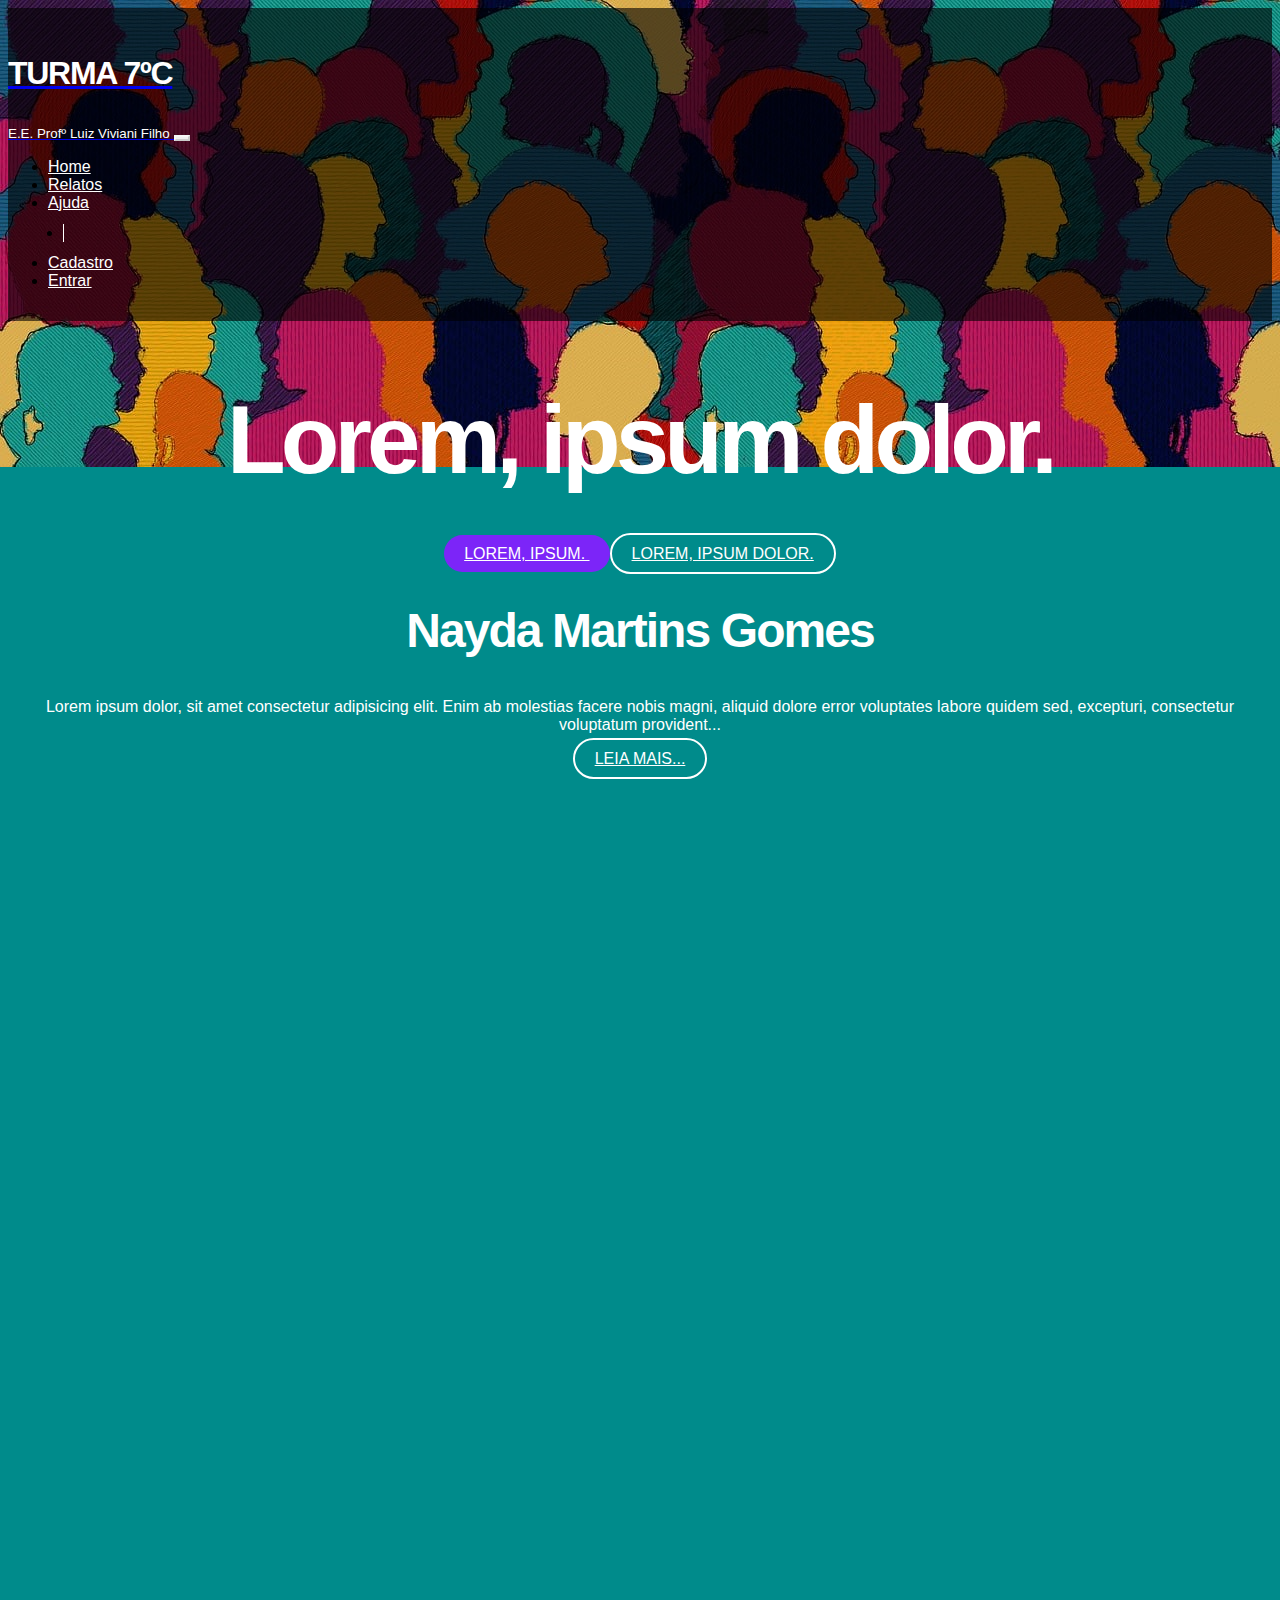
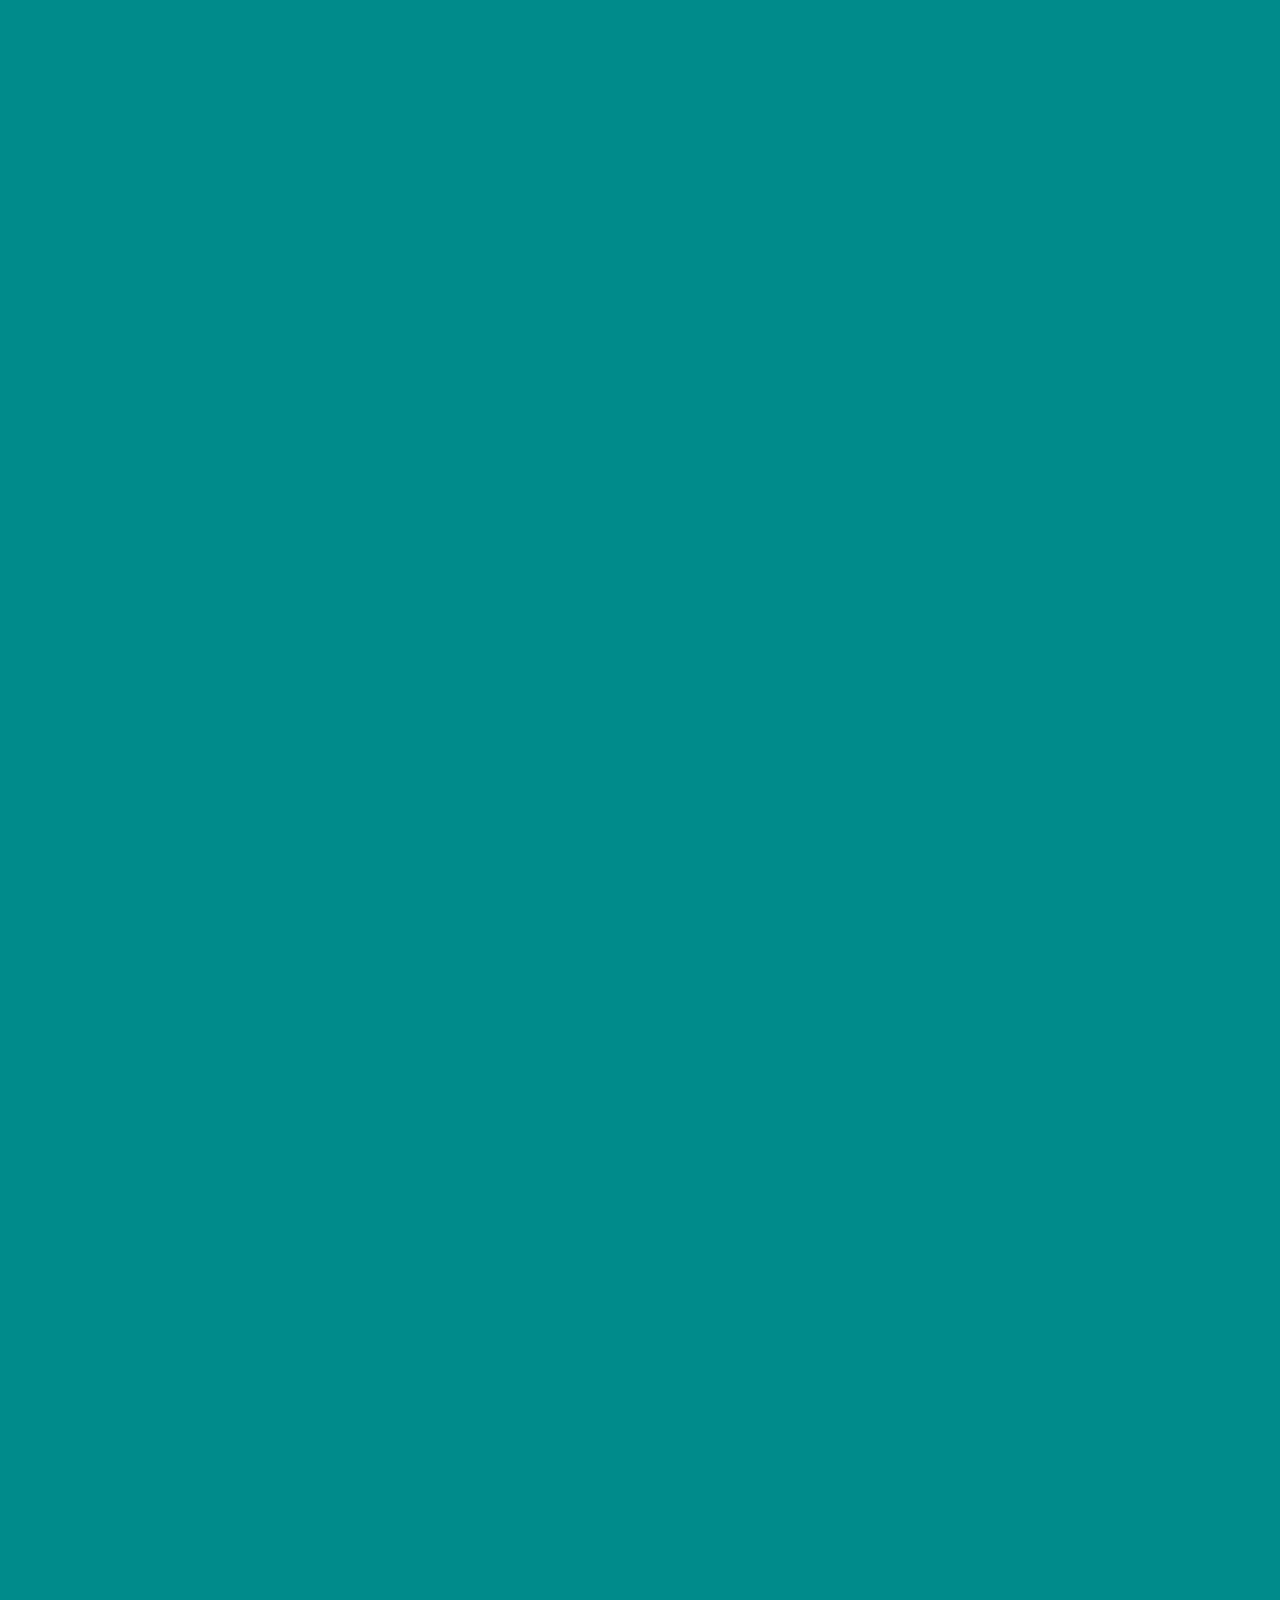
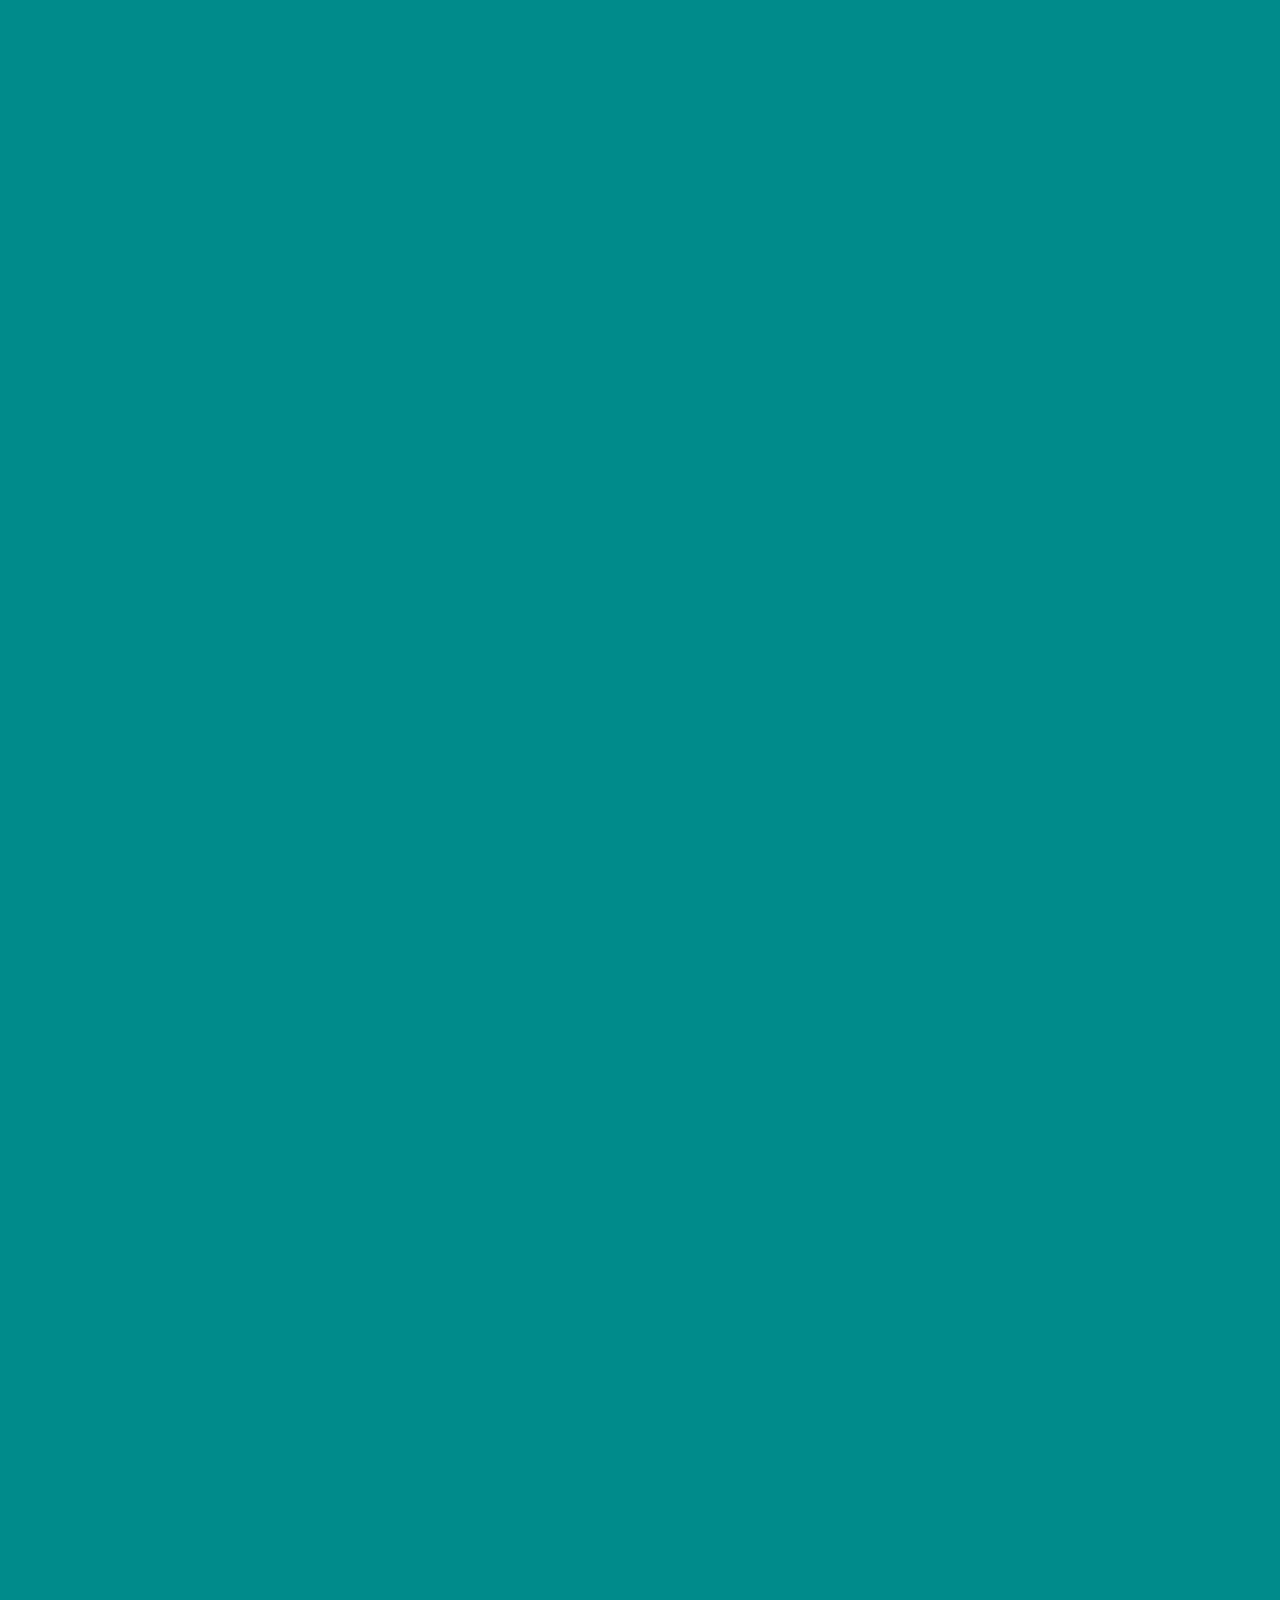
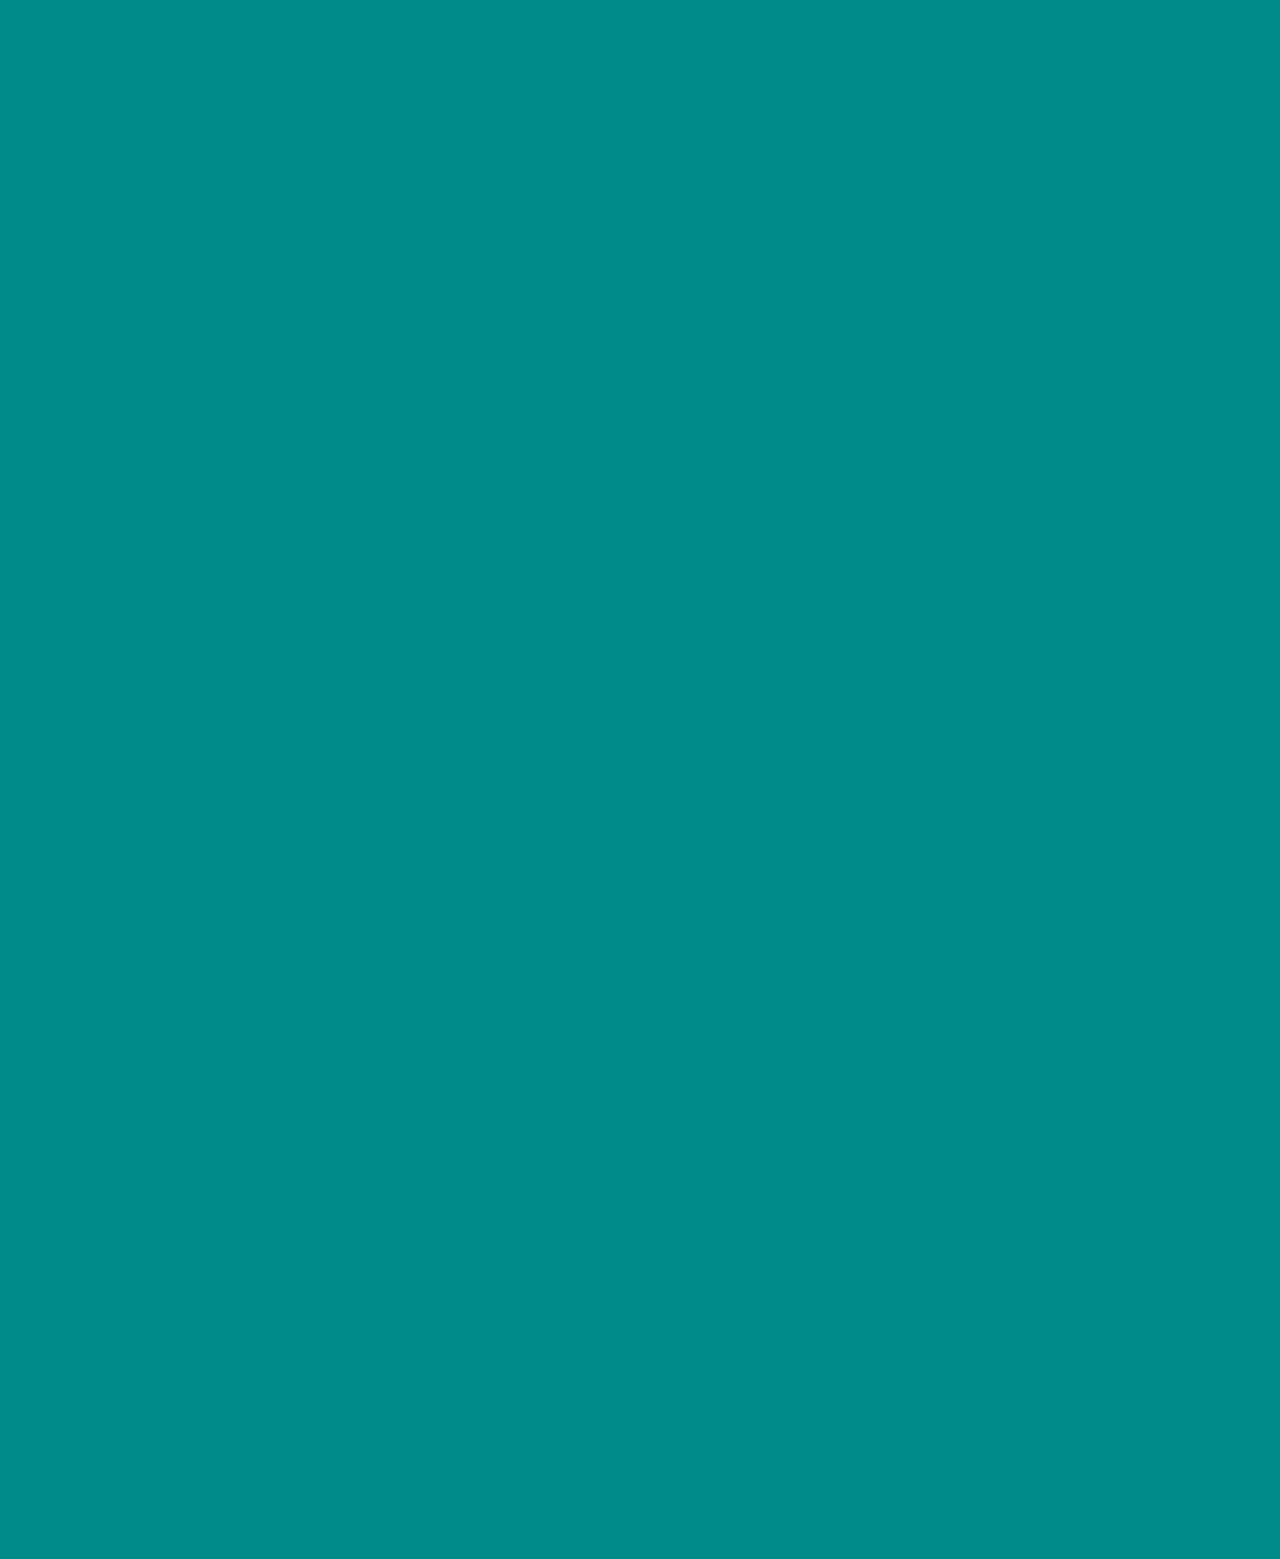
<file: index.html>
<!DOCTYPE html>
<html lang="pt-br">
  <head>
    <!-- Meta tags Obrigatórias -->
    <meta charset="utf-8">
    <meta name="viewport" content="width=device-width, initial-scale=1, shrink-to-fit=no">

    <!-- Bootstrap CSS -->
    <link rel="stylesheet" href="https://stackpath.bootstrapcdn.com/bootstrap/4.1.3/css/bootstrap.min.css" integrity="sha384-MCw98/SFnGE8fJT3GXwEOngsV7Zt27NXFoaoApmYm81iuXoPkFOJwJ8ERdknLPMO" crossorigin="anonymous">

    <!-- Font Awesome -->
    <link rel="stylesheet" href="https://use.fontawesome.com/releases/v5.3.1/css/all.css" integrity="sha384-mzrmE5qonljUremFsqc01SB46JvROS7bZs3IO2EmfFsd15uHvIt+Y8vEf7N7fWAU" crossorigin="anonymous">

    <!-- HTML5Shiv -->
    <!--[if lt IE 9]>
      <script src="https://oss.maxcdn.com/html5shiv/3.7.2/html5shiv.min.js"></script>
    <![endif]-->

    <!-- Estilo customizado -->
    <link rel="stylesheet" type="text/css" href="css/estilo.css">

    <title>Viviane Filho T7C</title>
    <link rel="icon" href="imagens/favicon.ico">
  </head>
  <body class="bodyB">
    
    <header><!-- inicio Cabecalho -->
      <nav class="navbar navbar-expand-md navbar-light fixed-top navbar-transparente">
        <div class="container">
          
          <a href="index.html" class="navbar-brand">
            <h3 class="h2Class">TURMA 7ºC</h3>
            <small>E.E. Profº Luiz Viviani Filho</small>
          </a>

          <button class="navbar-toggler" data-toggle="collapse" data-target="#nav-principal">
            <i class="fas fa-bars text-white"></i>
          </button>

          <div class="collapse navbar-collapse" id="nav-principal">
            <ul class="navbar-nav ml-auto">
              <li class="nav-item">
                <a href="index.html" class="nav-link">Home</a>
              </li>
              <li class="nav-item">
                <a href="pageone.html" class="nav-link">Relatos</a>
              </li>
              <li class="nav-item">
                <a href="#" class="nav-link">Ajuda</a>
              </li>

              <li class="nav-item divisor"></li>

              <li class="nav-item">
                <a href="cadastro.html" class="nav-link">Cadastro</a>
              </li>
              <li class="nav-item">
                <a href="#" class="nav-link">Entrar</a>
              </li>
            </ul>
          </div>

        </div>
      </nav>
    </header><!--/fim Cabecalho -->

    <section id="home" class="d-flex"><!--home -->
      <div class="container align-self-center"><!--container -->
        <div class="row"><!--row -->
          <div class="col-md-12 capa">
            
            <div id="carousel-spotify" class="carousel slide" data-ride="carousel">
              <div class="carousel-inner"><!--Inner -->
                
                <div class="carousel-item active">
                  <h1>Lorem, ipsum dolor.</h1>
                  <a href="" class="btn btn-lg btn-custom btn-roxo">
                   Lorem, ipsum.
                  </a>

                  <a href="" class="btn btn-lg btn-custom btn-branco">
                    Lorem, ipsum dolor.
                  </a>
                </div>

                <div class="carousel-item">
                  <h2 class="h2Class">Nayda Martins Gomes</h2>
                  <p class="Prelato">Lorem ipsum dolor, sit amet consectetur adipisicing elit. Enim ab molestias facere nobis magni, aliquid dolore error voluptates labore quidem sed, excepturi, consectetur voluptatum provident...</p>
                  <a href="" class="btn btn-lg btn-custom btn-branco">
                    <i></i> Leia mais...
                  </a>
                </div>

              </div><!--/Inner -->

              <!-- Controles -->
              <a href="#carousel-spotify" class="carousel-control-prev" data-slide="prev">
                <i class="fas fa-angle-left fa-3x"></i>
              </a>

              <a href="#carousel-spotify" class="carousel-control-next" data-slide="next">
                <i class="fas fa-angle-right fa-3x"></i>
              </a>

            </div>

          </div>
        </div><!--/row -->
      </div><!--/container -->
    </section><!--/home -->

    <section id="servicos" class="caixa">
      <div class="container">
        <div class="row">
          <div class="col-md-6">
            <div class="row albuns">
              <div class="col-md-6">
                <img src="imagens/hands.png" class="img-fluid">
              </div>
              <div class="col-md-6">
                <img src="imagens/common-1300520_640.png" class="img-fluid">
              </div>
            </div>
            <div class="row albuns">
              <div class="col-md-6">
                <img src="imagens/circle.png" class="img-fluid">
              </div>
              <div class="col-md-6">
                <img src="imagens/diversity1.jpg" class="img-fluid">
              </div>
            </div>
          </div>
          <div class="col-md-6">
            
            <h2>Você sabe o que é racismo?</h2>

           
            <p>O Racismo é a crença em que uma raça, etnia ou certas características físicas sejam superiores a outras.</p>
            <p>O racismo pode se manifestar tanto em nível individual, como em nível institucional, através de políticas como a escravidão, o apartheid, o holocausto, o colonialismo, o imperialismo, dentre outros.</p>

            
            <p>Embora o racismo associe-se ao preconceito contra os negros, ele pode se manifestar contra qualquer raça ou etnia, sejam asiáticos, indígenas, etc.</p>

          </div>
        </div>
      </div>
    </section>


    <section id="recursos" class="caixa">
      <div class="container">
        <div class="row">
          <div class="col-md-4">

            <h2>Lorem</h2>
            <h3>Lorem</h3>
            <p>Lorem ipsum dolor, sit amet consectetur adipisicing elit. Quos accusantium animi vel officiis!.
            </p>

            <h3>Lorem</h3>
            <p>Lorem ipsum dolor sit, amet consectetur adipisicing elit. Non earum deserunt quaerat neque sed! Iure, ducimus!
            </p>

            <h3>Lorem</h3>
            <p>Lorem ipsum dolor sit amet, consectetur adipisicing elit. Asperiores maiores itaque magnam provident praesentium molestiae corrupti soluta doloribus?
            </p>

          </div>
          <div class="col-md-8">
            <div class="row rotacionar">
              <div class="col-md-6">
                <img src="imagens/iphone1.png" class="img-fluid">
              </div>
              <div class="col-md-6">
                <img src="imagens/iphone2.png" class="img-fluid">
              </div>
            </div>
          </div>
        </div>
      </div>
    </section>

    <footer>
      <div class="container">
        <div class="row">
          <div class="col-md-2">
            <img src="imagens/diversity.png" width="142">
          </div>
          <div class="col-md-2">
            <h4>TRABALHO</h4>
            <h4>TURMA 7ºC</h4>
            <ul class="navbar-nav">
              <li><p>CALEBE</p></li>
              <li><p>HADASSA</p></li>
              <li><p>EMANUELLY</p></li>
              <li><p>AMANDA</p></li>
              <li><p class="mb-2">BEATRIZ</p></li>
            </ul>
          </div>
          <div class="col-md-2">
            <h4>PROFESSOR</h4>
            <ul class="navbar-nav">
              <li><p class="mb-2">MICHEL</p></li>
            </ul>
          </div>
          <div class="col-md-2">
            <h4>ESCOLA</h4>
            <ul class="navbar-nav">
              <li><p>E.E. PROFº LUIZ VIVIANI FILHO</p></li>
            </ul>
          </div>
          <div class="col-md-4">
            <ul>
              <li>
                <a href="https://www.facebook.com/profile.php?id=100017279237319" target="_blank"><img src="imagens/facebook.png"></a>
              </li>
              <li>
                <a href="https://www.instagram.com/pei.luizviviani/" target="_blank"><img src="imagens/instagram.png"></a>
              </li>
            </ul>
          </div>
        </div>
      </div>
    </footer>

    <!-- JavaScript (Opcional) -->
    <!-- jQuery primeiro, depois Popper.js, depois Bootstrap JS -->
    <script src="https://code.jquery.com/jquery-3.3.1.slim.min.js" integrity="sha384-q8i/X+965DzO0rT7abK41JStQIAqVgRVzpbzo5smXKp4YfRvH+8abtTE1Pi6jizo" crossorigin="anonymous"></script>
    <script src="https://cdnjs.cloudflare.com/ajax/libs/popper.js/1.14.3/umd/popper.min.js" integrity="sha384-ZMP7rVo3mIykV+2+9J3UJ46jBk0WLaUAdn689aCwoqbBJiSnjAK/l8WvCWPIPm49" crossorigin="anonymous"></script>
    <script src="https://stackpath.bootstrapcdn.com/bootstrap/4.1.3/js/bootstrap.min.js" integrity="sha384-ChfqqxuZUCnJSK3+MXmPNIyE6ZbWh2IMqE241rYiqJxyMiZ6OW/JmZQ5stwEULTy" crossorigin="anonymous"></script>
  </body>
</html>
</file>
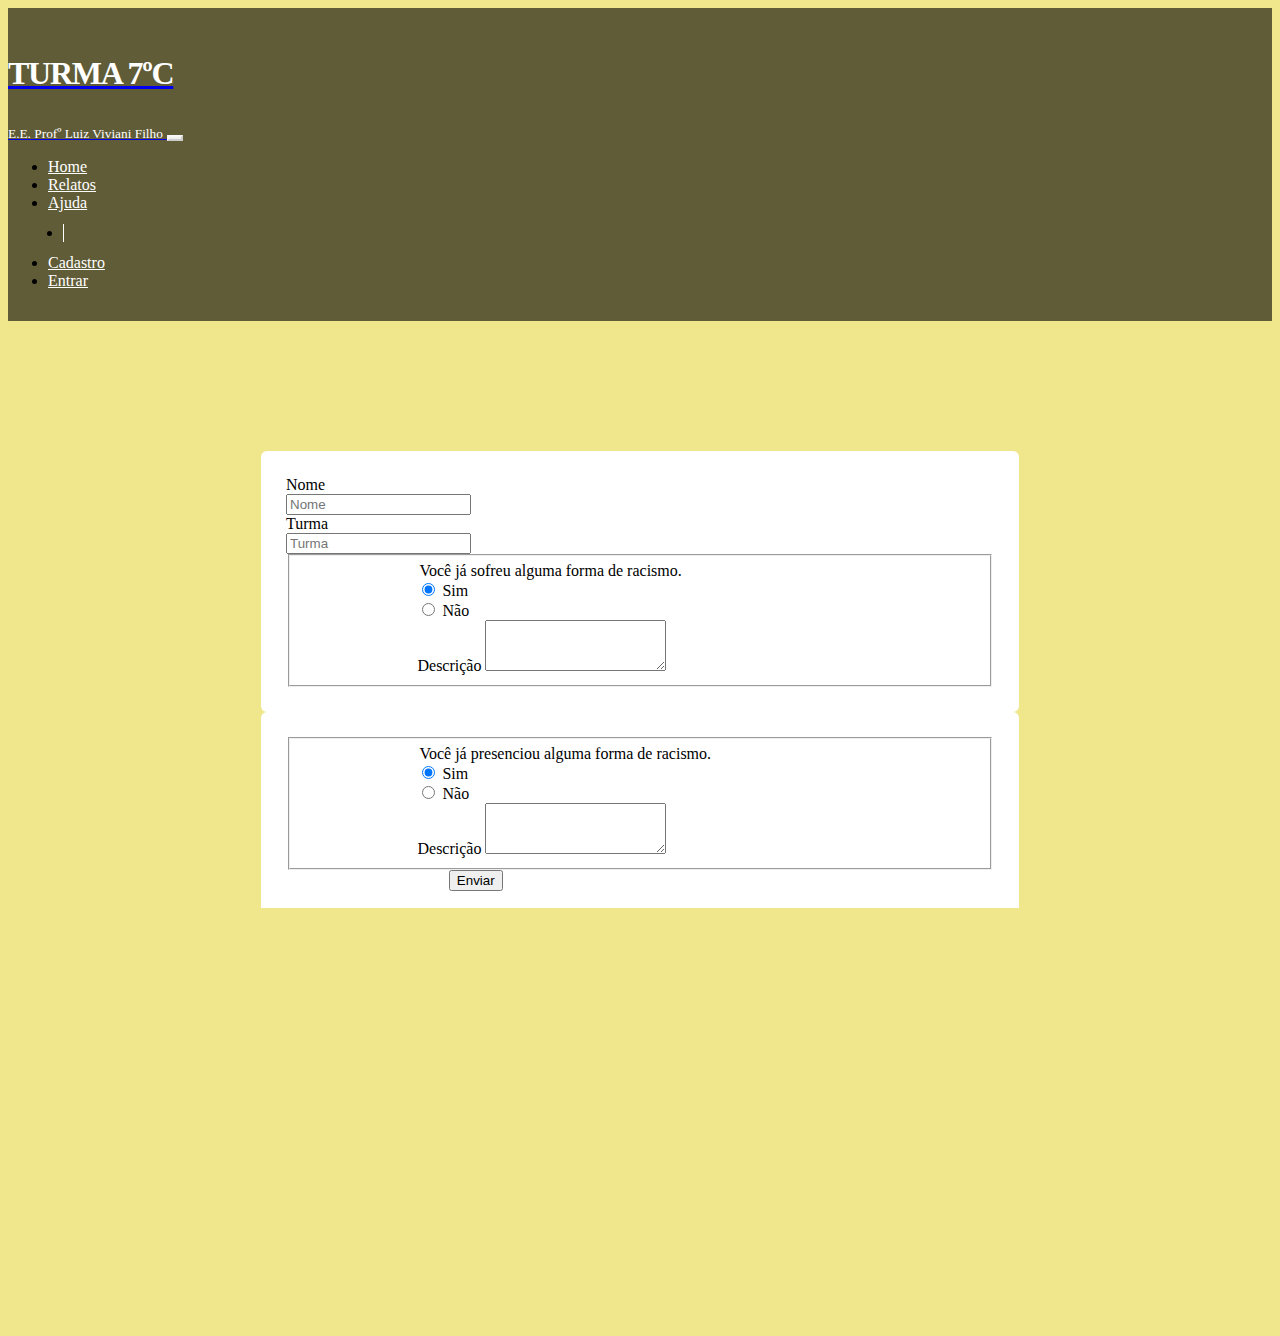
<file: cadastro.html>
<!DOCTYPE html>
<html lang="pt-br">
  <head>
    <!-- Meta tags Obrigatórias -->
    <meta charset="utf-8">
    <meta name="viewport" content="width=device-width, initial-scale=1, shrink-to-fit=no">

    <!-- Bootstrap CSS -->
    <link rel="stylesheet" href="https://stackpath.bootstrapcdn.com/bootstrap/4.1.3/css/bootstrap.min.css" integrity="sha384-MCw98/SFnGE8fJT3GXwEOngsV7Zt27NXFoaoApmYm81iuXoPkFOJwJ8ERdknLPMO" crossorigin="anonymous">

    <!-- Font Awesome -->
    <link rel="stylesheet" href="https://use.fontawesome.com/releases/v5.3.1/css/all.css" integrity="sha384-mzrmE5qonljUremFsqc01SB46JvROS7bZs3IO2EmfFsd15uHvIt+Y8vEf7N7fWAU" crossorigin="anonymous">

    <!-- HTML5Shiv -->
    <!--[if lt IE 9]>
      <script src="https://oss.maxcdn.com/html5shiv/3.7.2/html5shiv.min.js"></script>
    <![endif]-->

    <!-- Estilo customizado -->
    <link rel="stylesheet" type="text/css" href="css/estilo.css">

    <title>Viviane Filho T7C</title>
    <link rel="icon" href="imagens/favicon.ico">
  </head>
</head>
<body class="bodyC">
  
  <header><!-- inicio Cabecalho -->
    <nav class="navbar navbar-expand-md navbar-light fixed-top navbar-transparente">
      <div class="container">
        
        <a href="index.html" class="navbar-brand">
          <h3 class="h2Class">TURMA 7ºC</h3>
          <small>E.E. Profº Luiz Viviani Filho</small>
        </a>

        <button class="navbar-toggler" data-toggle="collapse" data-target="#nav-principal">
          <i class="fas fa-bars text-white"></i>
        </button>

        <div class="collapse navbar-collapse" id="nav-principal">
          <ul class="navbar-nav ml-auto">
            <li class="nav-item">
              <a href="index.html" class="nav-link">Home</a>
            </li>
            <li class="nav-item">
              <a href="pageone.html" class="nav-link">Relatos</a>
            </li>
            <li class="nav-item">
              <a href="#" class="nav-link">Ajuda</a>
            </li>

            <li class="nav-item divisor"></li>

            <li class="nav-item">
              <a href="cadastro.html" class="nav-link">Cadastro</a>
            </li>
            <li class="nav-item">
              <a href="#" class="nav-link">Entrar</a>
            </li>
          </ul>
        </div>

      </div>
    </nav>
  </header><!--/fim Cabecalho -->

  <section>
    <div style="height: 130px;">

    </div>

    <form class="formZ mb-2">
        <div class="form-group row">
          <label for="inputEmail3" class="col-sm-2 col-form-label">Nome</label>
          <div class="col-sm-10">
            <input type="text" class="form-control" id="inputNome" placeholder="Nome">
          </div>
        </div>
        <div class="form-group row">
          <label for="inputPassword3" class="col-sm-2 col-form-label">Turma</label>
          <div class="col-sm-10">
            <input type="text" class="form-control" id="inputTurma" placeholder="Turma">
          </div>
        </div>
        <fieldset class="form-group formPadding">
          <div class="row">
            <legend class="col-form-label col-sm-12">Você já sofreu alguma forma de racismo.</legend>
            <div class="col-sm-10">
              <div class="form-check">
                <input class="form-check-input" type="radio" name="gridRadios" id="gridRadios1" value="opcao1" checked>
                <label class="form-check-label" for="gridRadios1">
                  Sim
                </label>
              </div>
              <div class="form-check">
                <input class="form-check-input" type="radio" name="gridRadios" id="gridRadios2" value="opcao2">
                <label class="form-check-label" for="gridRadios2">
                  Não
                </label>
              </div>
              </div>
            </div>    
            <div class="form-group pt-2 ">
              <label for="exampleFormControlTextarea1">Descrição</label>
              <textarea class="form-control" id="exampleFormControlTextarea1" rows="3"></textarea>
            </div>
        </fieldset>
      </form>

        <form class="formZ">
          <fieldset class="form-group formPadding">
            <div class="row">
              <legend class="col-form-label col-sm-12">Você já presenciou alguma forma de racismo.</legend>
              <div class="col-sm-10">
                <div class="form-check">
                  <input class="form-check-input" type="radio" name="gridRadios" id="gridRadios1" value="opcao1" checked>
                  <label class="form-check-label" for="gridRadios1">
                    Sim
                  </label>
                </div>
                <div class="form-check">
                  <input class="form-check-input" type="radio" name="gridRadios" id="gridRadios2" value="opcao2">
                  <label class="form-check-label" for="gridRadios2">
                    Não
                  </label>
                </div>
                </div>
              </div>    
              <div class="form-group pt-2 ">
                <label for="exampleFormControlTextarea1">Descrição</label>
                <textarea class="form-control" id="exampleFormControlTextarea1" rows="3"></textarea>
              </div>
          </fieldset>
          <div class="form-group row">
            <div class="col-sm-10">
              <button type="submit" class="btn btn-primary">Enviar</button>
            </div>
          </div>
      </form>

  </section>

  <footer>
    <div class="container">
      <div class="row">
        <div class="col-md-2">
          <img src="imagens/diversity.png" width="142">
        </div>
        <div class="col-md-2">
          <h4>TRABALHO</h4>
          <h4>TURMA 7ºC</h4>
          <ul class="navbar-nav">
            <li><p>CALEBE</p></li>
            <li><p>HADASSA</p></li>
            <li><p>EMANUELLY</p></li>
            <li><p>AMANDA</p></li>
            <li><p class="mb-2">BEATRIZ</p></li>
          </ul>
        </div>
        <div class="col-md-2">
          <h4>PROFESSOR</h4>
          <ul class="navbar-nav">
            <li><p class="mb-2">MICHEL</p></li>
          </ul>
        </div>
        <div class="col-md-2">
          <h4>ESCOLA</h4>
          <ul class="navbar-nav">
            <li><p>E.E. PROFº LUIZ VIVIANI FILHO</p></li>
          </ul>
        </div>
        <div class="col-md-4">
          <ul>
            <li>
              <a href="https://www.facebook.com/profile.php?id=100017279237319" target="_blank"><img src="imagens/facebook.png"></a>
            </li>
            <li>
              <a href="https://www.instagram.com/pei.luizviviani/" target="_blank"><img src="imagens/instagram.png"></a>
            </li>
          </ul>
        </div>
      </div>
    </div>
  </footer>
  <!-- JavaScript (Opcional) -->
  <!-- jQuery primeiro, depois Popper.js, depois Bootstrap JS -->
  <script src="https://code.jquery.com/jquery-3.3.1.slim.min.js" integrity="sha384-q8i/X+965DzO0rT7abK41JStQIAqVgRVzpbzo5smXKp4YfRvH+8abtTE1Pi6jizo" crossorigin="anonymous"></script>
  <script src="https://cdnjs.cloudflare.com/ajax/libs/popper.js/1.14.3/umd/popper.min.js" integrity="sha384-ZMP7rVo3mIykV+2+9J3UJ46jBk0WLaUAdn689aCwoqbBJiSnjAK/l8WvCWPIPm49" crossorigin="anonymous"></script>
  <script src="https://stackpath.bootstrapcdn.com/bootstrap/4.1.3/js/bootstrap.min.js" integrity="sha384-ChfqqxuZUCnJSK3+MXmPNIyE6ZbWh2IMqE241rYiqJxyMiZ6OW/JmZQ5stwEULTy" crossorigin="anonymous"></script>
</body>
</html>
</file>
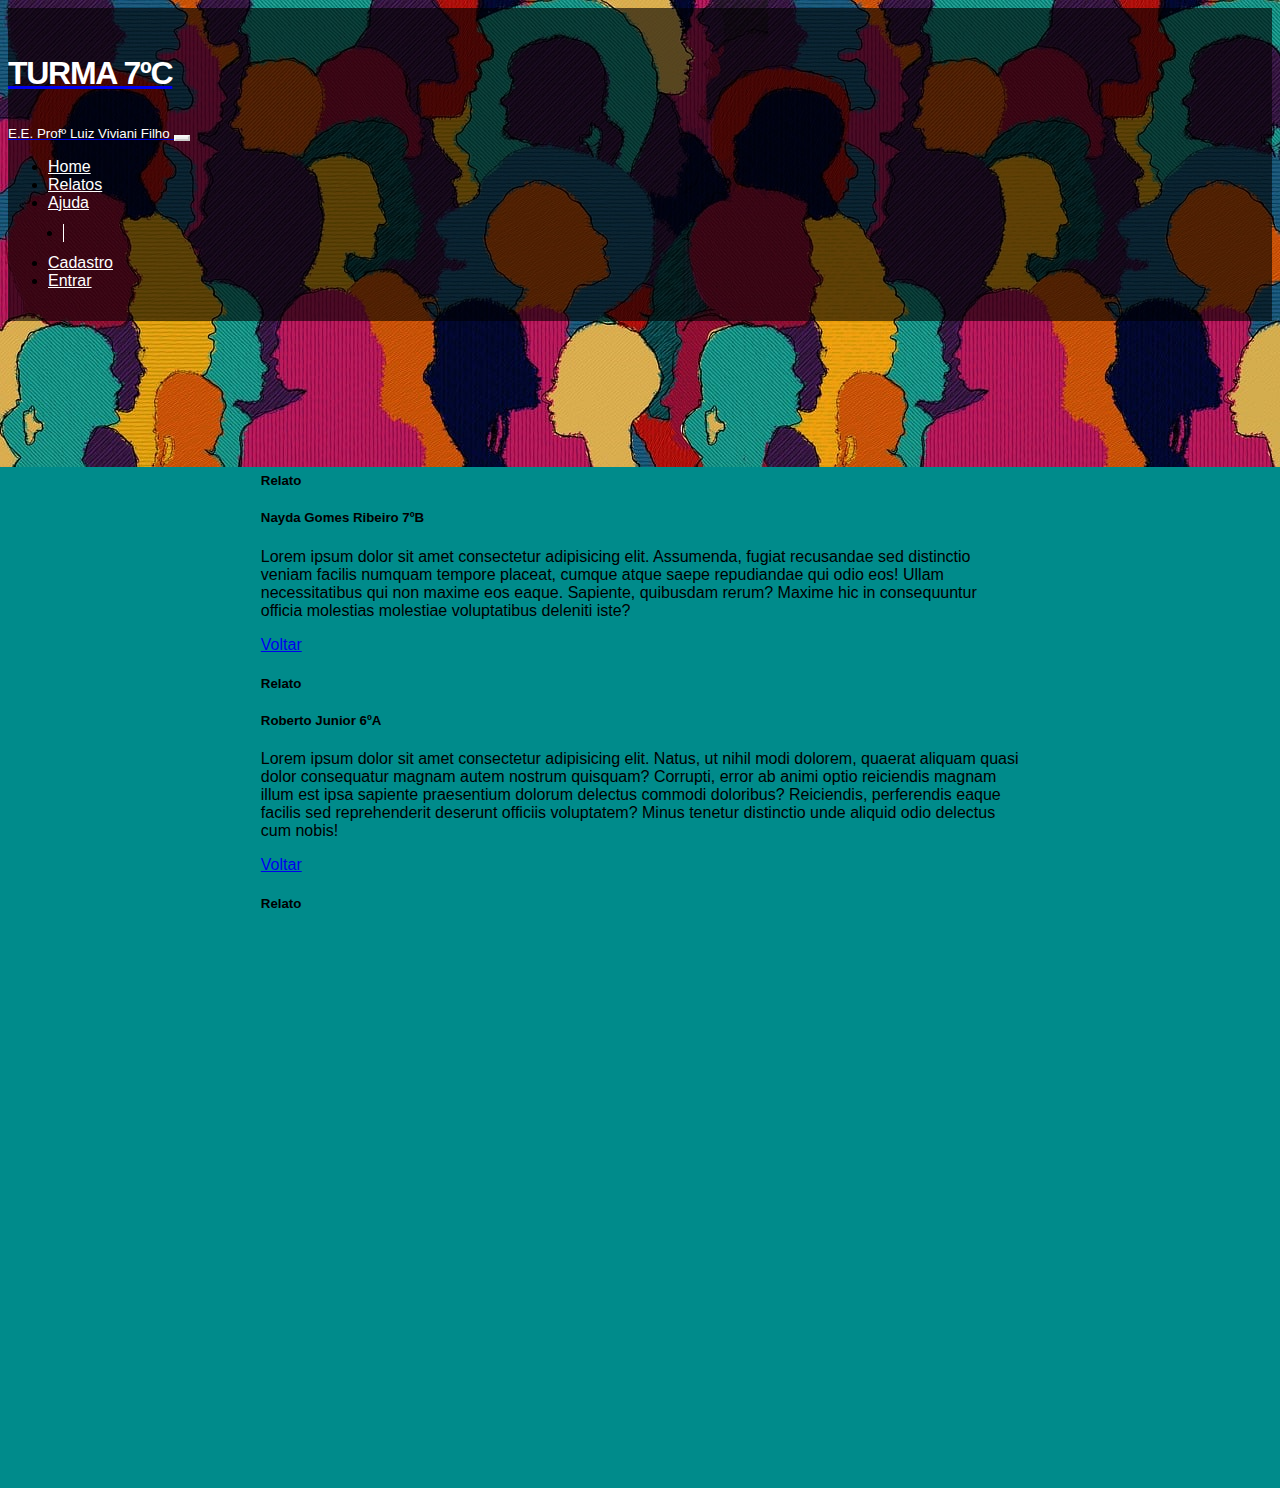
<file: pageone.html>
<!DOCTYPE html>
<html lang="pt-br">
  <head>
    <!-- Meta tags Obrigatórias -->
    <meta charset="utf-8">
    <meta name="viewport" content="width=device-width, initial-scale=1, shrink-to-fit=no">

    <!-- Bootstrap CSS -->
    <link rel="stylesheet" href="https://stackpath.bootstrapcdn.com/bootstrap/4.1.3/css/bootstrap.min.css" integrity="sha384-MCw98/SFnGE8fJT3GXwEOngsV7Zt27NXFoaoApmYm81iuXoPkFOJwJ8ERdknLPMO" crossorigin="anonymous">

    <!-- Font Awesome -->
    <link rel="stylesheet" href="https://use.fontawesome.com/releases/v5.3.1/css/all.css" integrity="sha384-mzrmE5qonljUremFsqc01SB46JvROS7bZs3IO2EmfFsd15uHvIt+Y8vEf7N7fWAU" crossorigin="anonymous">

    <!-- HTML5Shiv -->
    <!--[if lt IE 9]>
      <script src="https://oss.maxcdn.com/html5shiv/3.7.2/html5shiv.min.js"></script>
    <![endif]-->

    <!-- Estilo customizado -->
    <link rel="stylesheet" type="text/css" href="css/estilo.css">

    <title>Viviane Filho T7C</title>
    <link rel="icon" href="imagens/favicon.ico">
  </head>
</head>
<body class="bodyB">
  
  <header><!-- inicio Cabecalho -->
    <nav class="navbar navbar-expand-md navbar-light fixed-top navbar-transparente">
      <div class="container">
        
        <a href="index.html" class="navbar-brand">
          <h3 class="h2Class">TURMA 7ºC</h3>
          <small>E.E. Profº Luiz Viviani Filho</small>
        </a>

        <button class="navbar-toggler" data-toggle="collapse" data-target="#nav-principal">
          <i class="fas fa-bars text-white"></i>
        </button>

        <div class="collapse navbar-collapse" id="nav-principal">
          <ul class="navbar-nav ml-auto">
            <li class="nav-item">
              <a href="index.html" class="nav-link">Home</a>
            </li>
            <li class="nav-item">
              <a href="pageone.html" class="nav-link">Relatos</a>
            </li>
            <li class="nav-item">
              <a href="#" class="nav-link">Ajuda</a>
            </li>

            <li class="nav-item divisor"></li>

            <li class="nav-item">
              <a href="cadastro.html" class="nav-link">Cadastro</a>
            </li>
            <li class="nav-item">
              <a href="#" class="nav-link">Entrar</a>
            </li>
          </ul>
        </div>

      </div>
    </nav>
  </header><!--/fim Cabecalho -->

  <section>
    <div style="height: 130px;">

    </div>
    <div class="card cardXY">
        <h5 class="card-header bg-primary text-white">Relato</h5>
        <div class="card-body">
          <h5 class="card-title">Nayda Gomes Ribeiro 7ºB</h5>
          <p class="card-text">Lorem ipsum dolor sit amet consectetur adipisicing elit. Assumenda, fugiat recusandae sed distinctio veniam facilis numquam tempore placeat, cumque atque saepe repudiandae qui odio eos! Ullam necessitatibus qui non maxime eos eaque. Sapiente, quibusdam rerum? Maxime hic in consequuntur officia molestias molestiae voluptatibus deleniti iste?</p>
          <a href="#" class="btn btn-primary">Voltar</a>
        </div>
      </div>

      <div class="card cardXY">
        <h5 class="card-header bg-primary text-white">Relato</h5>
        <div class="card-body">
          <h5 class="card-title">Roberto Junior 6ºA</h5>
          <p class="card-text">Lorem ipsum dolor sit amet consectetur adipisicing elit. Natus, ut nihil modi dolorem, quaerat aliquam quasi dolor consequatur magnam autem nostrum quisquam? Corrupti, error ab animi optio reiciendis magnam illum est ipsa sapiente praesentium dolorum delectus commodi doloribus? Reiciendis, perferendis eaque facilis sed reprehenderit deserunt officiis voluptatem? Minus tenetur distinctio unde aliquid odio delectus cum nobis!</p>
          <a href="#" class="btn btn-primary">Voltar</a>
        </div>
      </div>

      <div class="card cardXY">
        <h5 class="card-header bg-primary text-white">Relato</h5>
        <div class="card-body">
          <h5 class="card-title">Fernando Marcos 7ºC</h5>
          <p class="card-text">Lorem ipsum dolor, sit amet consectetur adipisicing elit. Repellendus cumque consequuntur quis nostrum suscipit perferendis commodi, aperiam obcaecati maxime praesentium, voluptas repellat iste sunt maiores ducimus facere dolore dolorem perspiciatis architecto voluptatum!</p>
          <a href="#" class="btn btn-primary">Voltar</a>
        </div>
      </div>

  </section>

  <footer>
    <div class="container">
      <div class="row">
        <div class="col-md-2">
          <img src="imagens/diversity.png" width="142">
        </div>
        <div class="col-md-2">
          <h4>TRABALHO</h4>
          <h4>TURMA 7ºC</h4>
          <ul class="navbar-nav">
            <li><p>CALEBE</p></li>
            <li><p>HADASSA</p></li>
            <li><p>EMANUELLY</p></li>
            <li><p>AMANDA</p></li>
            <li><p class="mb-2">BEATRIZ</p></li>
          </ul>
        </div>
        <div class="col-md-2">
          <h4>PROFESSOR</h4>
          <ul class="navbar-nav">
            <li><p class="mb-2">MICHEL</p></li>
          </ul>
        </div>
        <div class="col-md-2">
          <h4>ESCOLA</h4>
          <ul class="navbar-nav">
            <li><p>E.E. PROFº LUIZ VIVIANI FILHO</p></li>
          </ul>
        </div>
        <div class="col-md-4">
          <ul>
            <li>
              <a href="https://www.facebook.com/profile.php?id=100017279237319" target="_blank"><img src="imagens/facebook.png"></a>
            </li>
            <li>
              <a href="https://www.instagram.com/pei.luizviviani/" target="_blank"><img src="imagens/instagram.png"></a>
            </li>
          </ul>
        </div>
      </div>
    </div>
  </footer>

  <!-- JavaScript (Opcional) -->
  <!-- jQuery primeiro, depois Popper.js, depois Bootstrap JS -->
  <script src="https://code.jquery.com/jquery-3.3.1.slim.min.js" integrity="sha384-q8i/X+965DzO0rT7abK41JStQIAqVgRVzpbzo5smXKp4YfRvH+8abtTE1Pi6jizo" crossorigin="anonymous"></script>
  <script src="https://cdnjs.cloudflare.com/ajax/libs/popper.js/1.14.3/umd/popper.min.js" integrity="sha384-ZMP7rVo3mIykV+2+9J3UJ46jBk0WLaUAdn689aCwoqbBJiSnjAK/l8WvCWPIPm49" crossorigin="anonymous"></script>
  <script src="https://stackpath.bootstrapcdn.com/bootstrap/4.1.3/js/bootstrap.min.js" integrity="sha384-ChfqqxuZUCnJSK3+MXmPNIyE6ZbWh2IMqE241rYiqJxyMiZ6OW/JmZQ5stwEULTy" crossorigin="anonymous"></script>
</body>
</html>
</file>
<file: css/estilo.css>
html, body, #home {
	height: 100%;
	overflow-x: hidden;
}

.bodyB{
	background: url(../imagens/people.png) no-repeat;
	background-size: contain;
	background-attachment: fixed;
	background-color:#008B8B;
	font-family: Helvetica,Arial,sans-serif;
}

/* Barra de navegação
-----------------------------*/
nav.navbar-transparente {
	padding: 15px 0px;
	background: rgba(0,0,0,0.6);
}

.navbar-light .navbar-nav .nav-link {
	color: white;
}

.navbar-light .navbar-nav .nav-link:hover {
	color: #9bf0e1;
}

.navbar-light .navbar-toggler {
    color: rgba(255,255,255,.5);
    border-color: rgba(255,255,255,0.5);
	margin-right: 15px
}

.divisor {
	width: 1px;
	background: white;
	margin: 12px 15px;
}


/* Capa
-----------------------------*/
.capa {
	text-align: center;
}

.btn-custom {
	color: white;
	border-radius: 500px;
	-webkit-border-radius: 500px;
    -moz-border-radius: 500px;
    text-transform: uppercase;
    transition: background 0.4s, color 0.4s;
    padding: 10px 20px;
}

.btn-roxo {
	background: #7c25f8;
}

.btn-roxo:hover {
	background: #6207e3;
	color: white;
}

.btn-branco {
	border: 2px solid white;
}

.btn-branco:hover {
	background-color: white;
	color: black;
}

.carousel-control-next, .carousel-control-prev {
	width: 5%;
}

/* Estrutura conteúdos
-----------------------------*/
.caixa {
	padding-top: 20px;
	padding-bottom: 20px;
}

#servicos {
	background: white;
}

#recursos {
	color: white;
}

#servicos h2, h3 {
	color: #7c25f8;
}

small,.h2Class, .Prelato {
	color: white;
}


#recursos h3 {
	color: #9bf0e1;
}

.albuns {
	padding: 10px 0;
}

.rotacionar {
	-ms-transform: rotate(30deg); /* IE 9 */
    -webkit-transform: rotate(30deg); /* Chrome, Safari, Opera */
    transform: rotate(30deg);
	padding-left: 80px;
}

/* Rodapé
-----------------------------*/
footer {
	background: #000;
	padding: 50px 0px 20px 0px;
	position: relative;
}

footer h4 {
	color: #919496;
	font-size: 0.8em;
	text-transform: uppercase;
}

footer .navbar-nav p {
	color: white;
	font-size: 0.8em;
	margin: 0;
}

footer .navbar-nav a:hover {
	color: #9bf0e1;
	text-decoration: none;
}

footer ul {
	list-style: none;
}

footer ul li {
	float: right;
	margin: 0 5px;
}

/* Tipografia
-----------------------------*/
h1 {
	font-weight: 900;
	letter-spacing: -0.05em;
	margin-bottom: 50px;
	color: white;
}

h2 {
	font-size: 3em;
	font-weight: 700;
	letter-spacing: -0.04em;
}

h3 {
	font-size: 2em;
	font-weight: 700;
	letter-spacing: -0.04em;
}



/*configurações pages*/

.cardXY{
	width: 60%;
	margin: 0 auto;
	margin-bottom: 10px;
	transition: 0.5s;
}

.cardXY:hover{
	width: 61%;
	box-shadow: 0px 0px 30px #fff;
	transition: 0.5s;
}

.formZ{
	background-color: #fff;
	width: 60%;
	margin: 0 auto;
	padding: 2%;
	border-radius: 6px;
	box-sizing:border-box;
}

.formZ button{
	margin-left: 23%;
}

.bodyC{
	background: #F0E68C;
}

.formPadding{
	padding-left: 18%;
}


/* Extra small devices (portrait phones, less than 576px)*/
@media (max-width: 575.98px) {
	.cardXY{
		width: 80%;
	}
	
	.cardXY:hover{
		width: 81%;
	}

	.btn-custom {
		margin: 10px 15px;
		font-size: 1em;
	}
	.formPadding{
		padding-left: 1%;
	}
	.rotacionar {
		-ms-transform: rotate(0deg); /* IE 9 */
		-webkit-transform: rotate(0deg); /* Chrome, Safari, Opera */
		transform: rotate(0deg);
		padding-left: 50px;
	}

	small,.h2Class, li{
		margin-left: 15px;
	}

	.formZ{
		width: 80%;
	}

	.formZ button{
		margin-left: 1%;
	}


}

/* Small devices (landscape phones, 576px and up) */
@media (min-width: 576px) and (max-width: 767.98px) {
	h1 {
		font-size: 3em;
	}
	.btn-custom {
		margin: 10px 15px;
	}
	.rotacionar {
		-ms-transform: rotate(0deg); /* IE 9 */
		-webkit-transform: rotate(0deg); /* Chrome, Safari, Opera */
		transform: rotate(0deg);
		padding-left: 80px;
	}
}

/* Medium devices (tablets, 768px and up)*/
@media (min-width: 768px) and (max-width: 991.98px) {
	h1 {
		font-size: 4em;
	}
}

/* Large devices (desktops, 992px and up)*/
@media (min-width: 992px) and (max-width: 1199.98px) {
	h1 {
		font-size: 5em;
	}
}

/* Extra large devices (large desktops, 1200px and up)*/
@media (min-width: 1200px) {
	h1 {
		font-size: 6em;
	}
}
</file>
